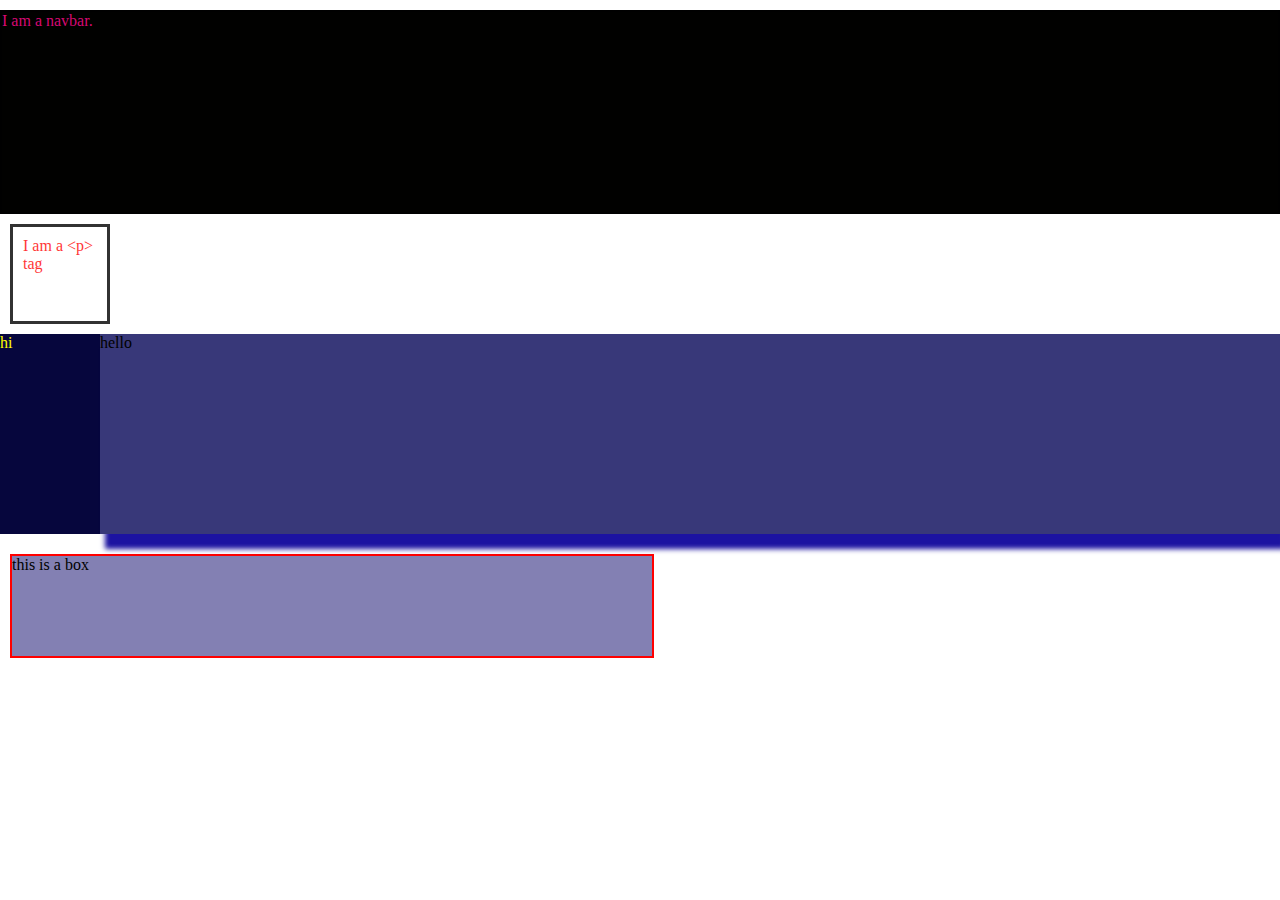
<file: index.html>
<!DOCTYPE html>
<html lang="en">
<head>
    <meta charset="UTF-8">
    <meta name="viewport" content="width=device-width, initial-scale=1.0">
    <title>Document</title>
    
    <link rel="stylesheet" href="style.css">
</head>
<body>
    <header>
        <nav class="navbar">
            I am a navbar.
        </nav>
        <p>I am a &lt;p&gt; tag</p>
    </header>
    <div class="container">
        <aside class="c1">
            hi
        </aside>
        <main class="c1">
            hello
        </main>
    </div>
    <div class="box">this is a box</div>
</body>
</html>
</file>
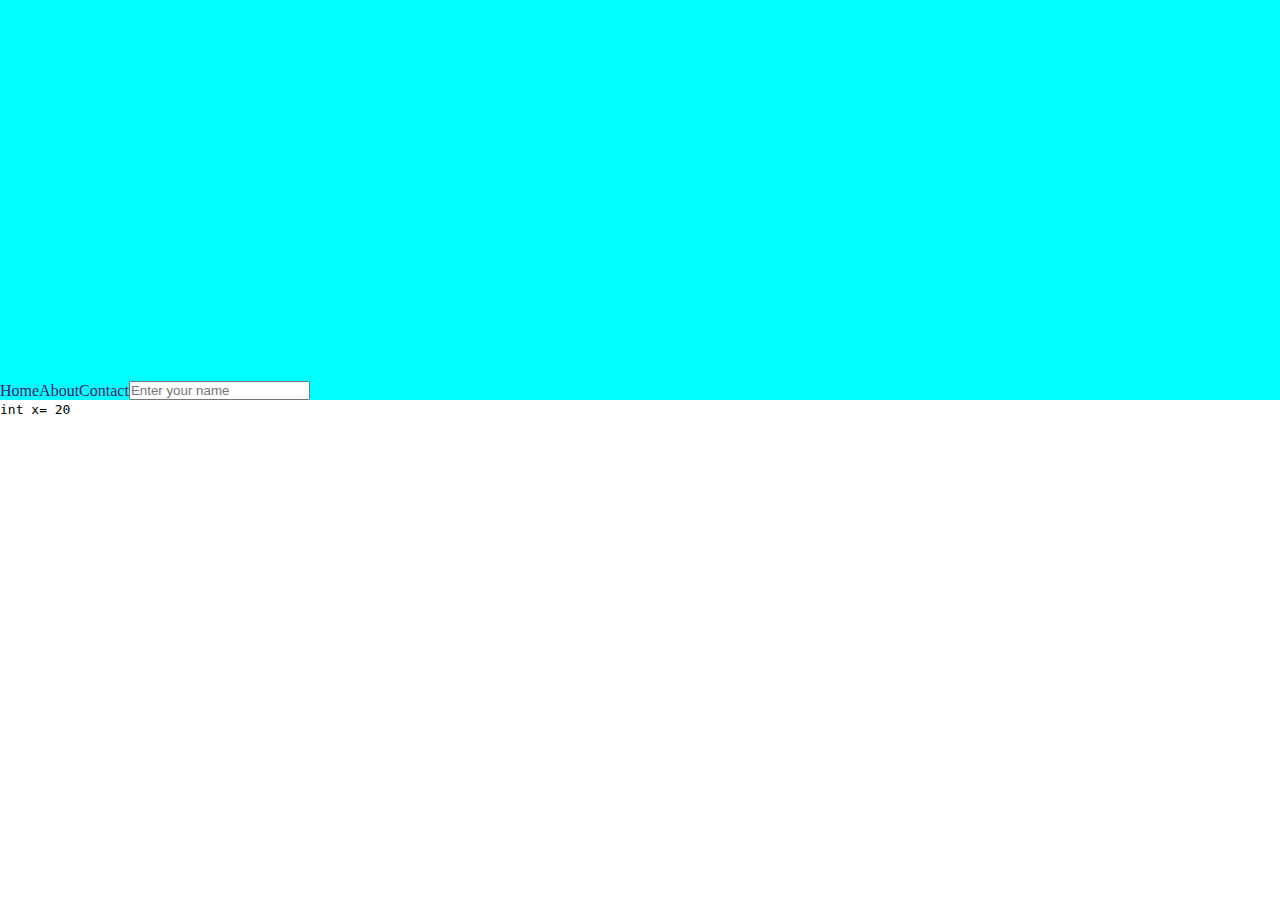
<file: index1.html>
<!DOCTYPE html>
<html lang="en">
  <head>
    <meta charset="UTF-8" />
    <meta name="viewport" content="width=device-width, initial-scale=1.0" />
    <title>Flexbox</title>
    <style>
      *{
        margin: 0;
        padding: 0;
      }
      nav ul {
        color: rgb(66, 25, 104);
        background-color: aqua;
        display: flex;
        /* justify-content: space-between; */
        list-style: none;
        /* gap: 23px; */
        height: 400px;
        /* padding-top: 4px; */
        align-items: flex-end;
        justify-content: flex-start;
        
      }
      /* nav ul li{
        padding: 15px;
      }
      input {
        width: 150px;
        height: 25px;
        margin-left: 900px;
      }
      code{
        background-color: black;
        color: white;
        display: flex;
        /* width: 200px; */
        /*height: 30px;
        align-items: center;
        padding-left: 15px;
        
      } */
    </style>
  </head>
  <body>
    <header>
      <nav>
        <ul>
          <li>Home</li>
          <li>About</li>
          <li>Contact</li>
          <!-- <li id="label1"><label for="name">Name: </label></li> -->
          <li><input id="name" type="text" placeholder="Enter your name" /></li>
        </ul>
      </nav>
    </header>
    <main>
      <code>int x= 20</code>
    </main>
  </body>
</html>
</file>
<file: style.css>
* {
    padding: 0;
    margin: 0;
}
::selection{
    color:blue;
    background-color: aqua;
}
.navbar{
    color: rgb(214, 9, 115);
    border: 2px solid black;
    height: 200px;
    margin-top: 10px;
    position: sticky;
    top: 0px;
    left: 0px;
    background-color: rgb(1, 1, 0);
}
.container{
    display: flex;
}
body header p{
    color: red;
    border: 3px solid black;
    opacity: 0.8;
    width: 100px;
    height: 100px;
    box-sizing: border-box;
    padding: 10px;
    margin: 10px;
}
aside{
    width: 100px; 
    background-color: rgb(6, 6, 61);
    color: yellow;
    height: 200px;
  
}

main{
    flex: 1;
    background-color: rgb(56, 56, 121);
    box-shadow: 5px 15px 5px rgb(28, 19, 161);
}
.box{
    background-color: rgb(131, 128, 179);
    height: 100px;
    width: 50vw;
    border: 2px solid red;
    margin: 20px 3px 9px 10px;
}
@keyframes monjur{
    from { background-color:azure; }
    to{ background-color:yellow}
}
.box{
    animation: monjur 4s ease-in 2s infinite normal;
}
/* .box:hover{
    font-size: 30px;
    color: aqua;
    transform: translate(-20px,-120px);
    transform:skew(45deg) scale(2) translate(120px);
    transition: all 5s ease-in-out 1s;
}
 */
</file>
